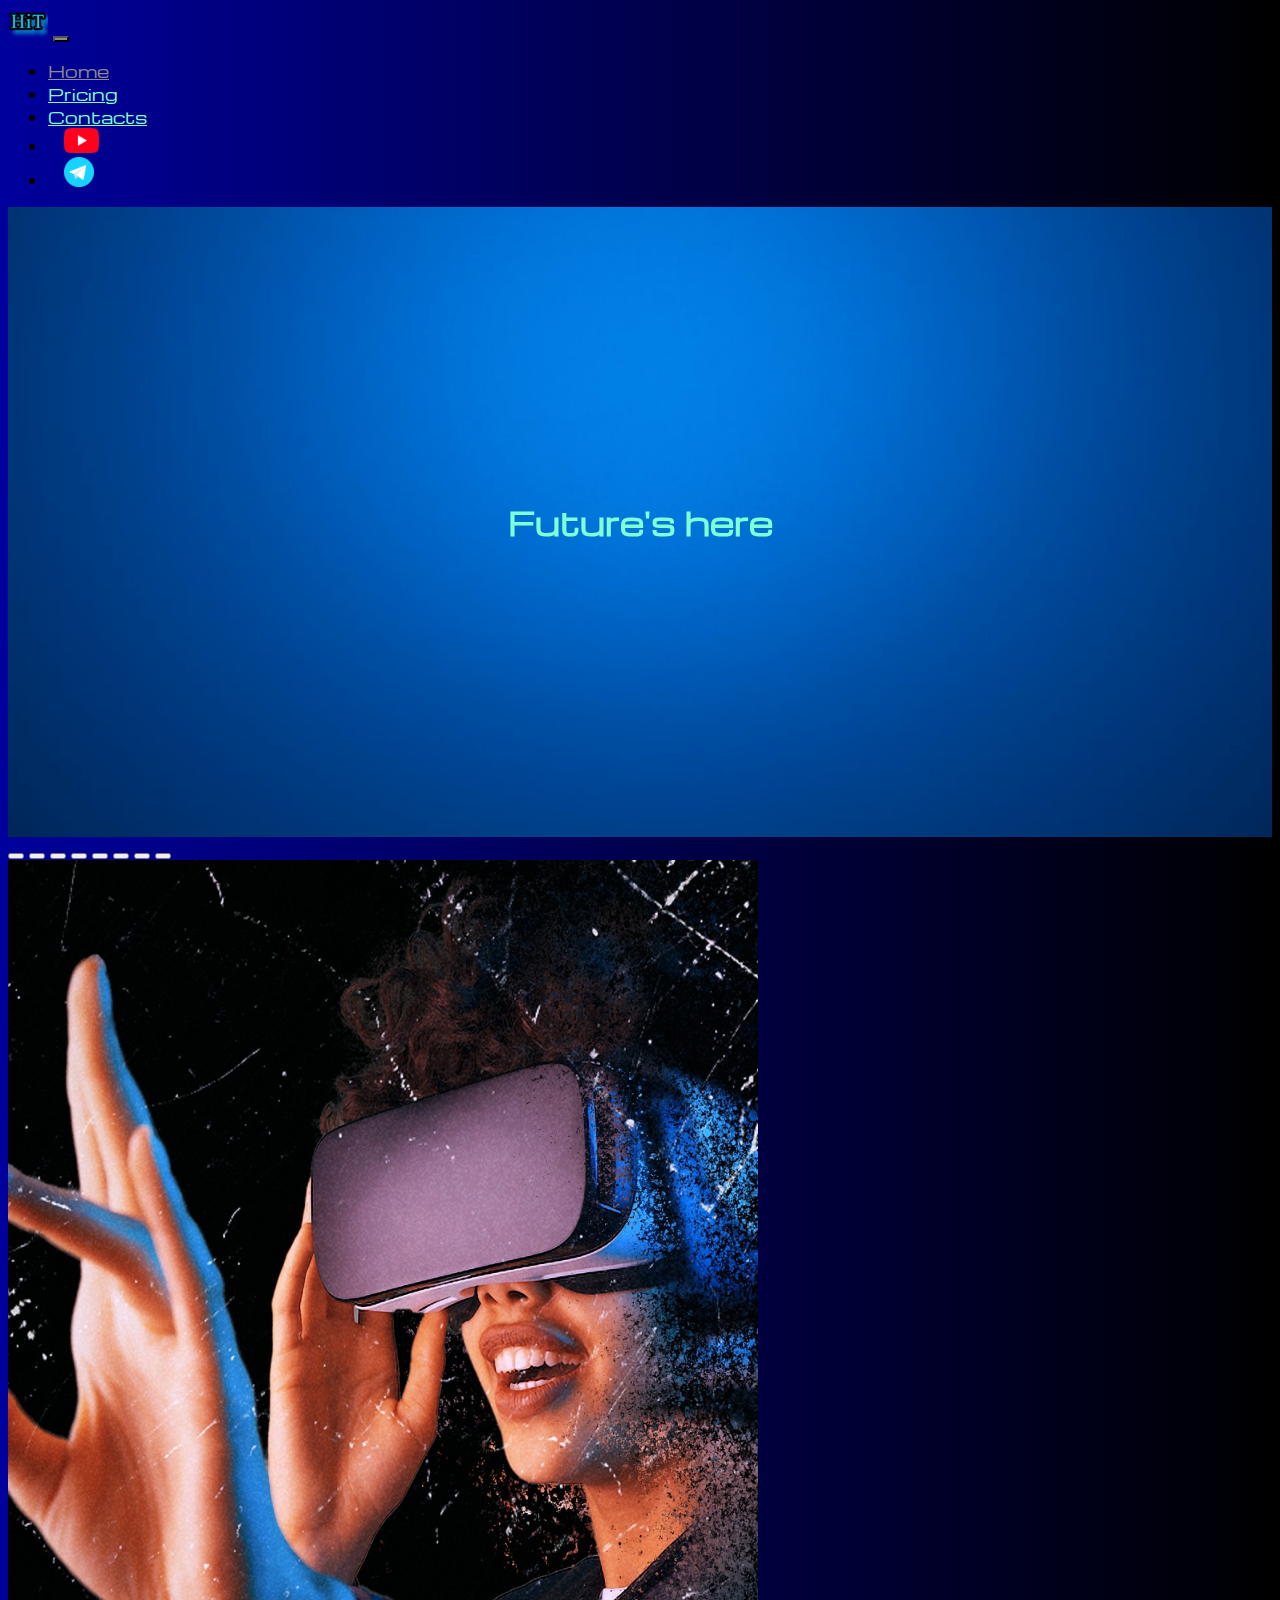
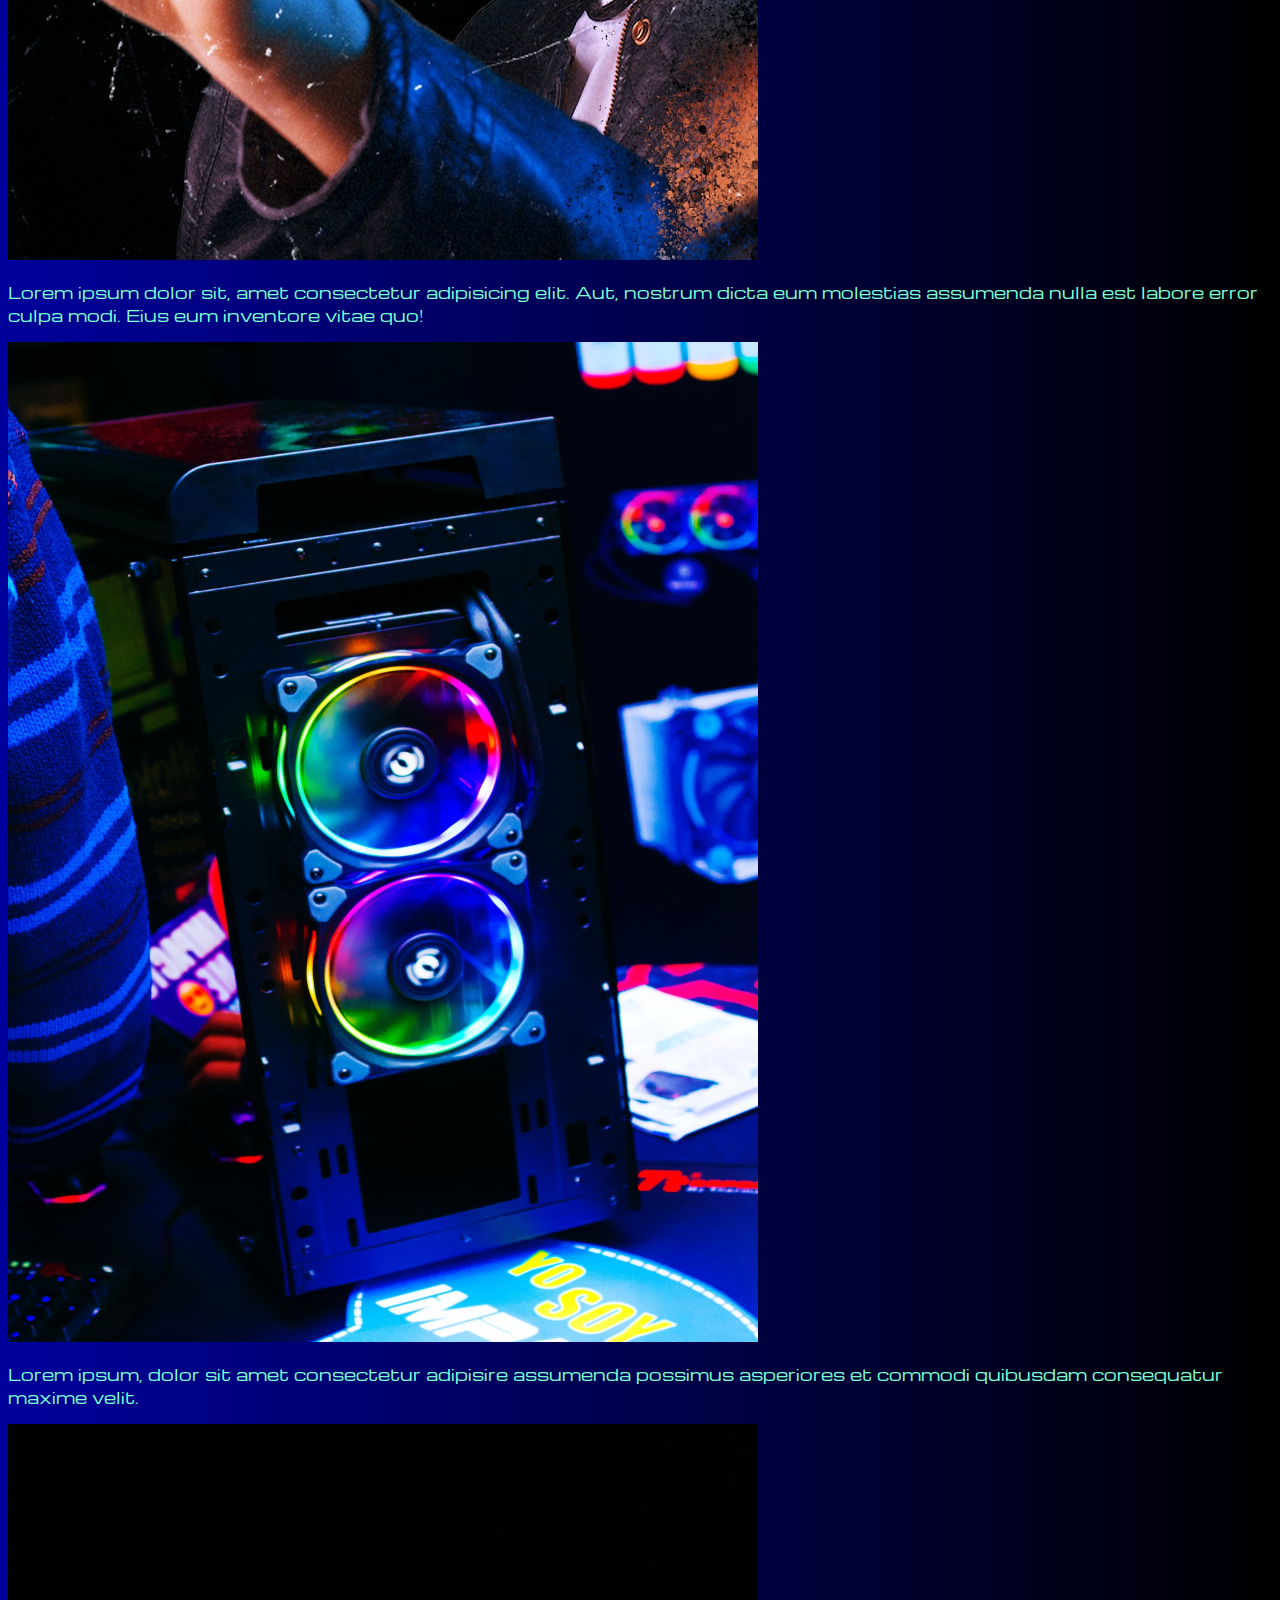
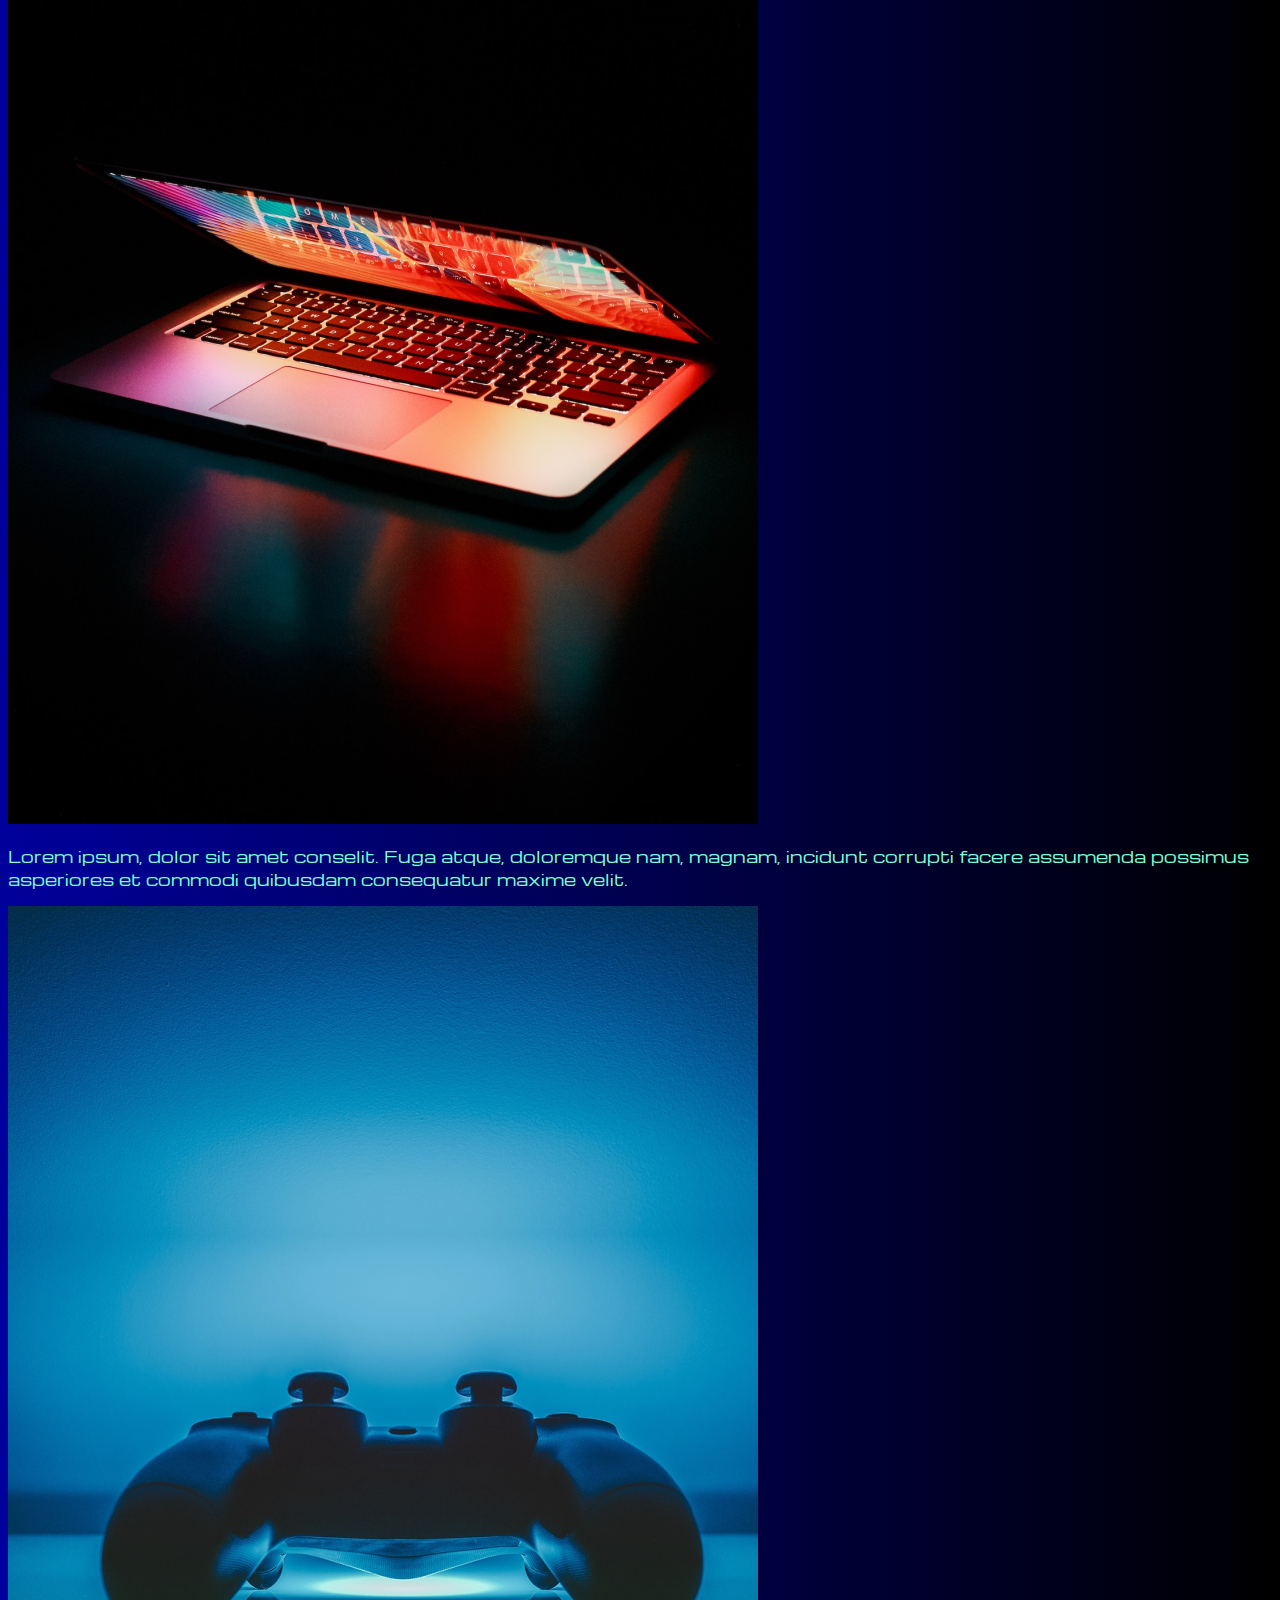
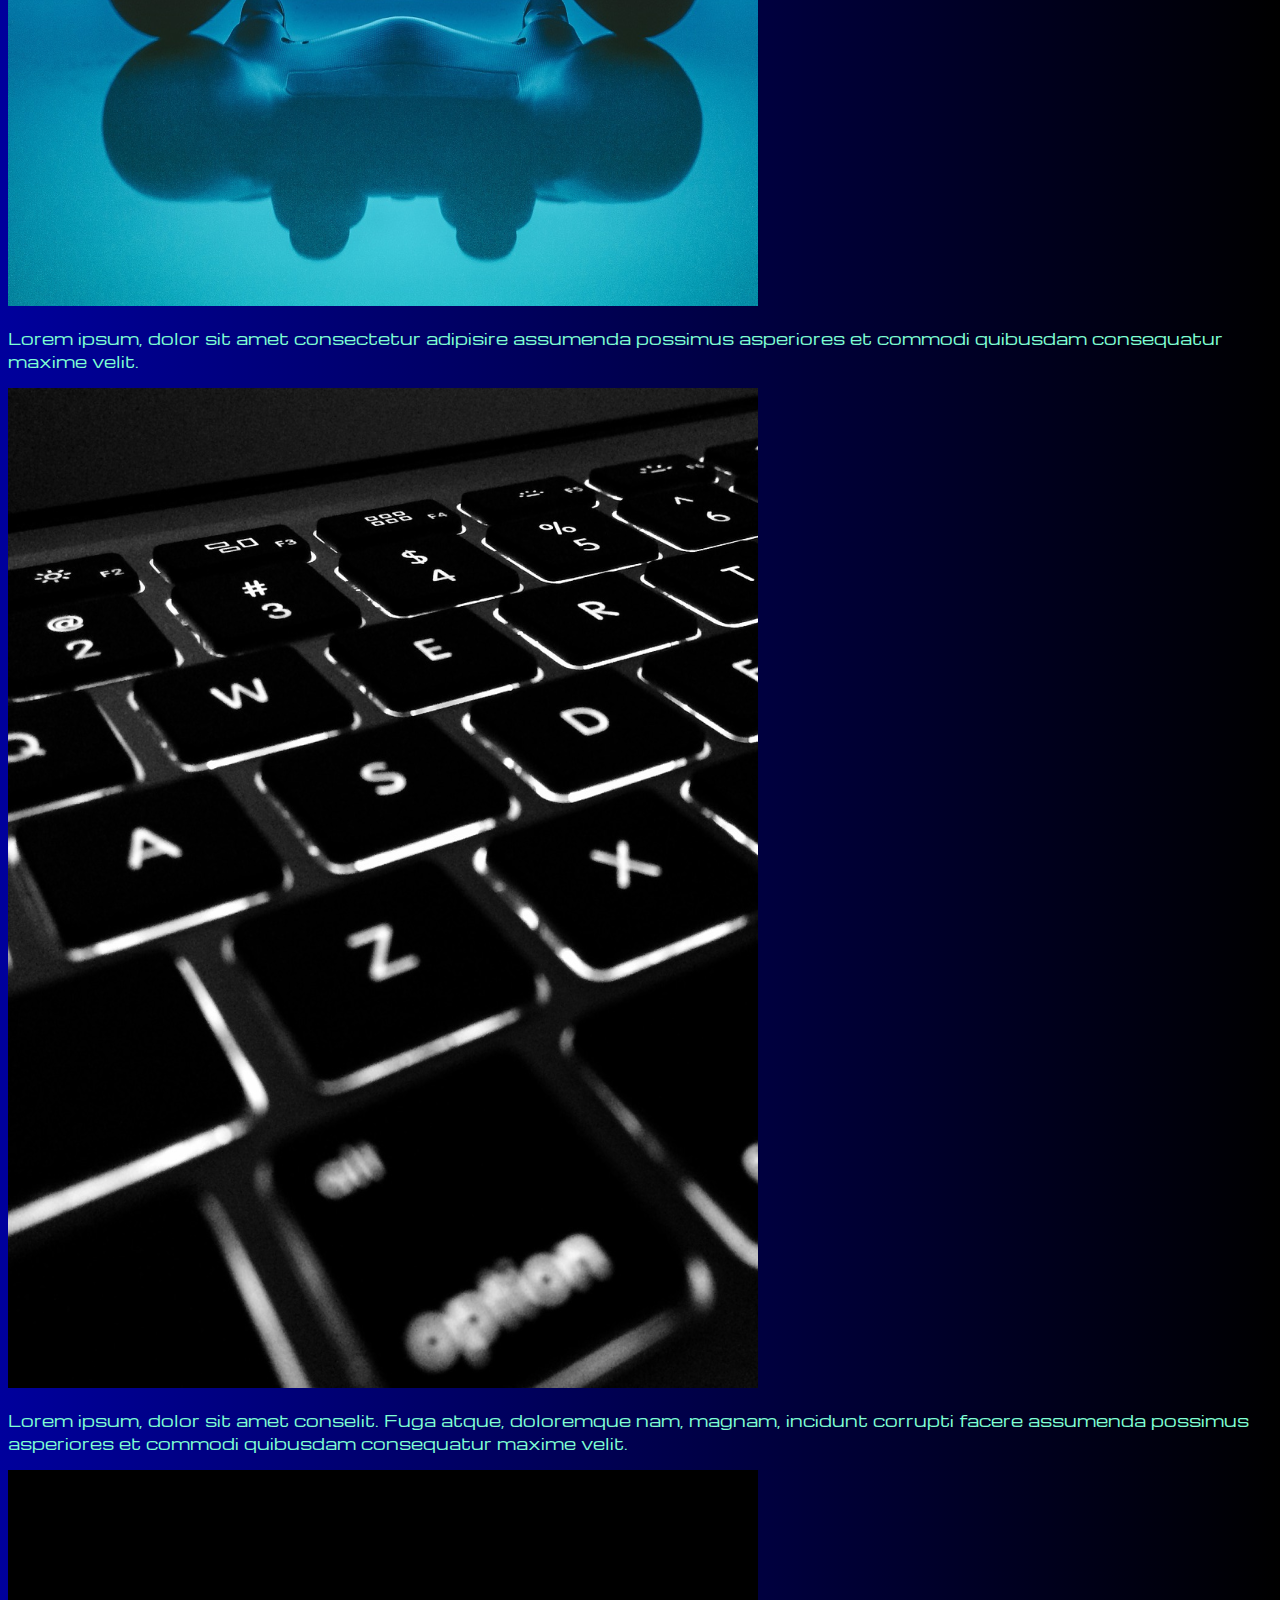
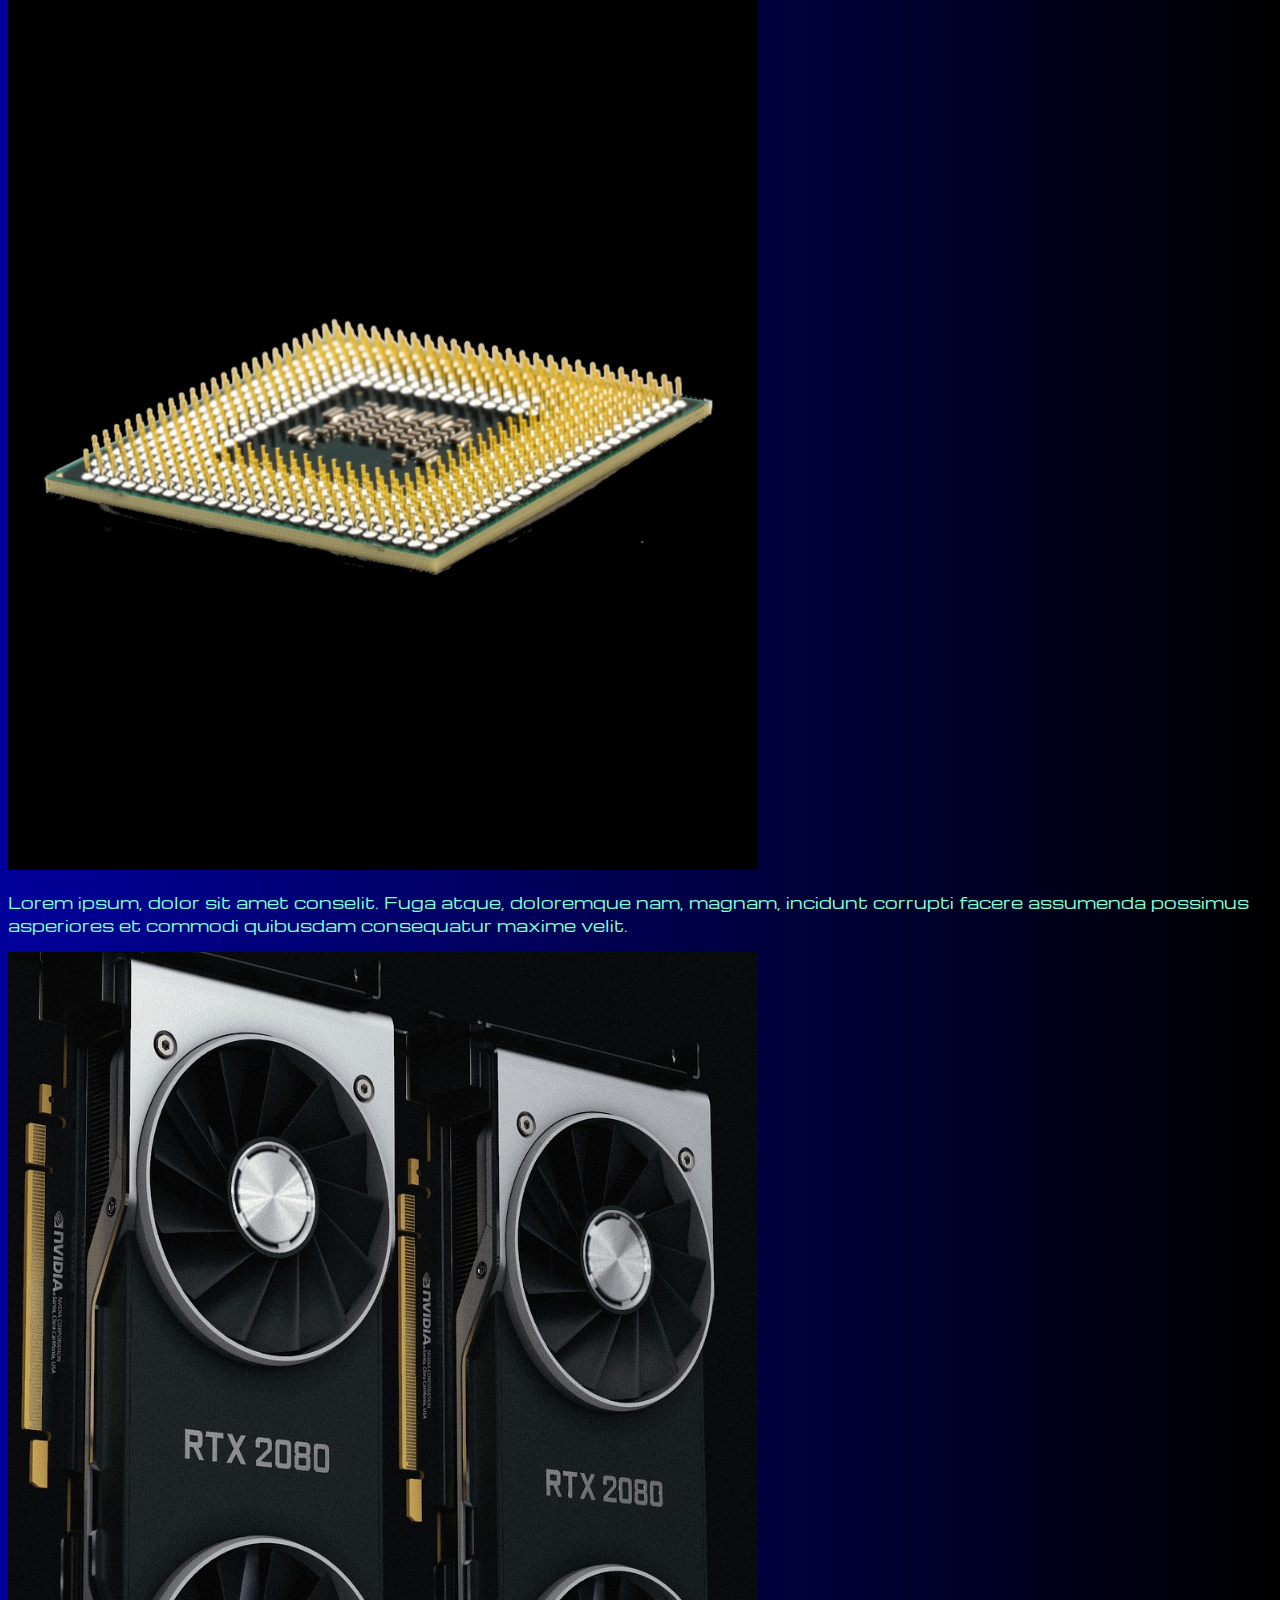
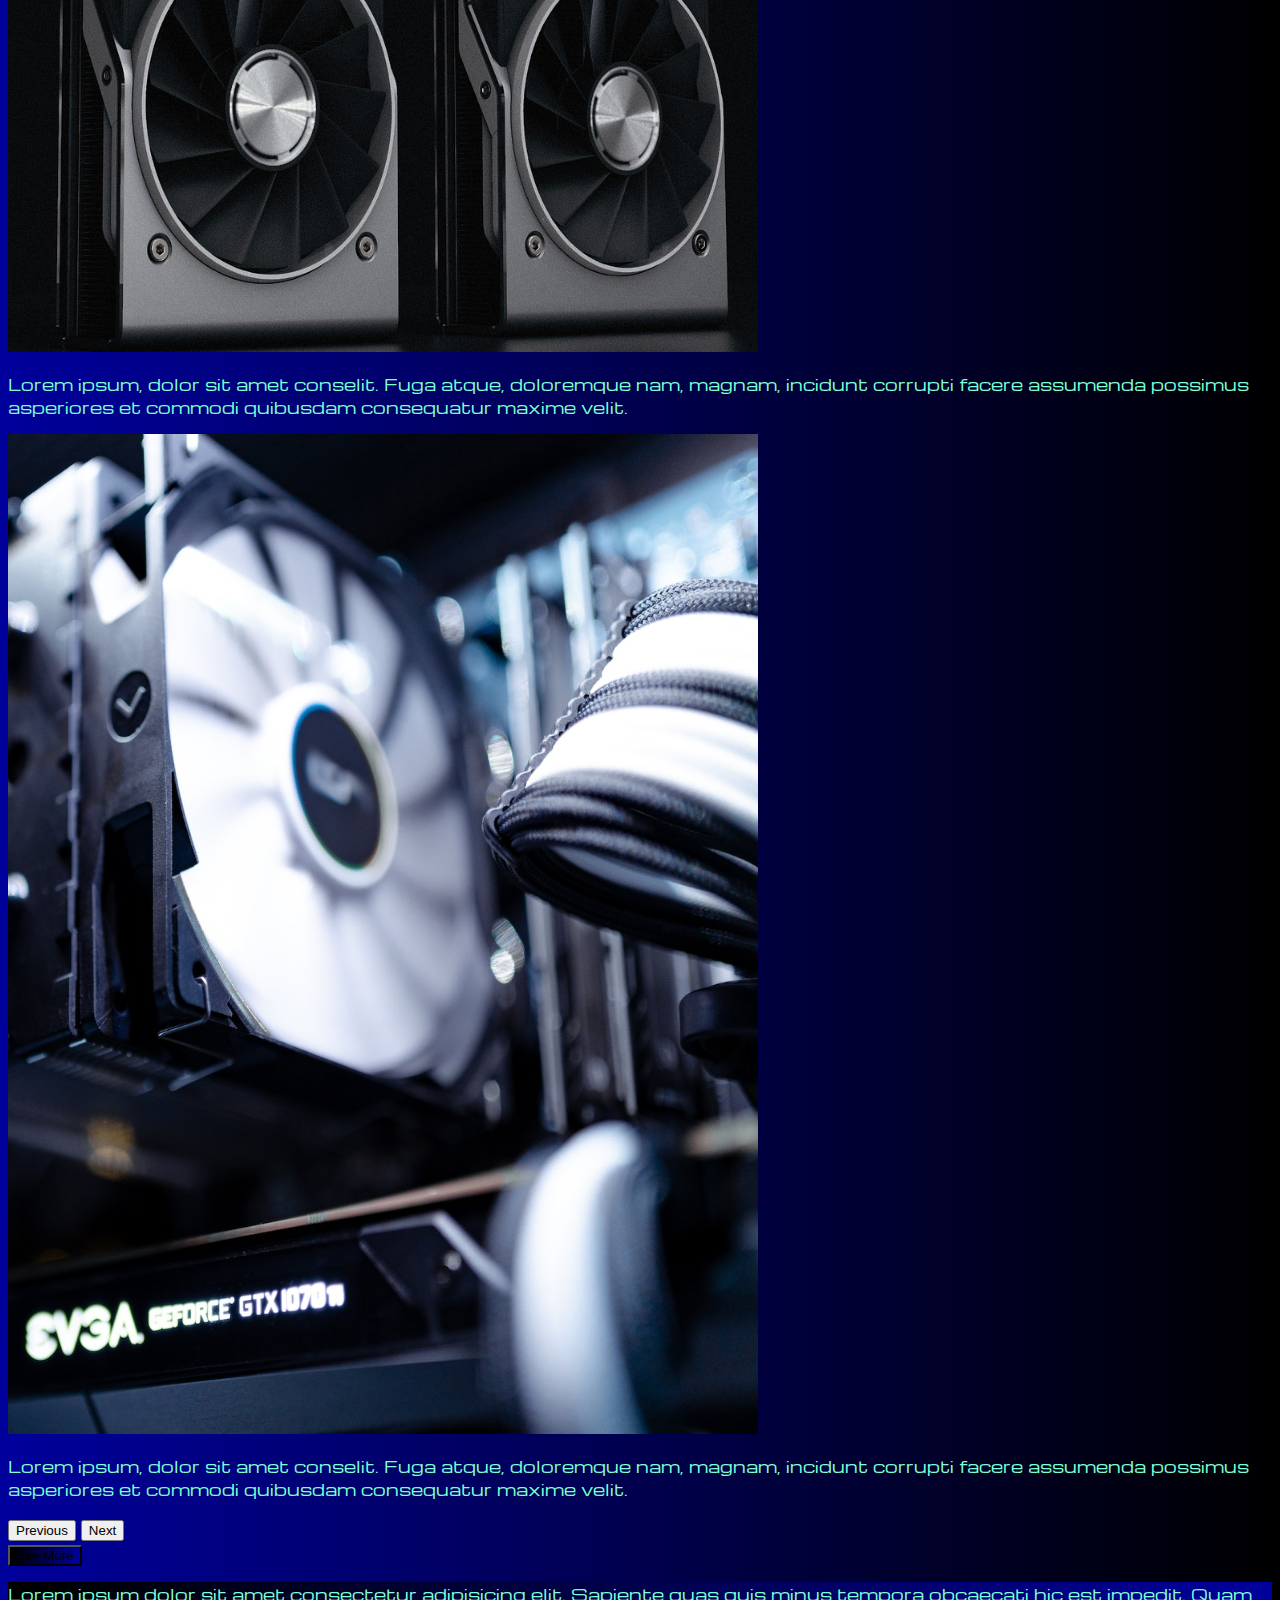
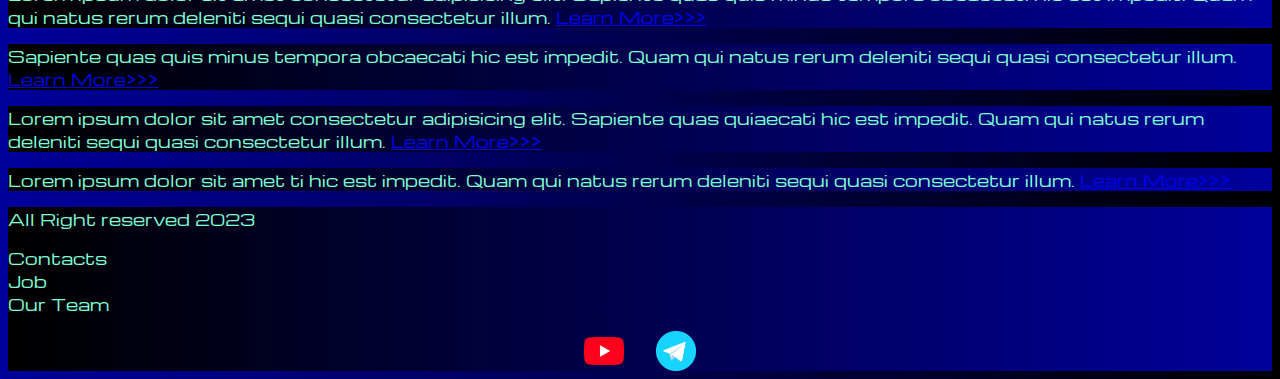
<file: index.html>
<!DOCTYPE html>
<html lang="en">

<head>
  <meta charset="UTF-8">
  <meta http-equiv="X-UA-Compatible" content="IE=edge">
  <meta name="viewport" content="width=device-width, initial-scale=1.0">
  <link href="https://cdn.jsdelivr.net/npm/bootstrap@5.3.0-alpha3/dist/css/bootstrap.min.css" rel="stylesheet"
    integrity="sha384-KK94CHFLLe+nY2dmCWGMq91rCGa5gtU4mk92HdvYe+M/SXH301p5ILy+dN9+nJOZ" crossorigin="anonymous">
  <link rel="stylesheet" href="sourse/styles/mycss.css">
  <link rel="stylesheet" href="sourse/styles/bgvideo.css">

  <link rel="apple-touch-icon" sizes="180x180" href="sourse/files/favicon_io/apple-touch-icon.png">
  <link rel="icon" type="image/png" sizes="32x32" href="sourse/files/favicon_io/favicon-32x32.png">
  <link rel="icon" type="image/png" sizes="16x16" href="sourse/files/favicon_io/favicon-16x16.png">
  <link rel="manifest" href="sourse/files/favicon_io/site.webmanifest">

  <title>HiT</title>
</head>

<body>
  <header>
    <nav class="navbar navbar-expand-lg bg-dark">
      <div class="container-fluid">
        <a class="navbar-brand" href="/"><img src="sourse/files/logo.png" alt="..."></a>
        <button class="navbar-toggler" type="button" data-bs-toggle="collapse" data-bs-target="#navbarNav"
          aria-controls="navbarNav" aria-expanded="false" aria-label="Toggle navigation">
          <span class="navbar-toggler-icon"></span>
        </button>
        <div class="collapse navbar-collapse" id="navbarNav">
          <ul class="navbar-nav">
            <li class="nav-item">
              <a class="nav-link active" aria-current="page" href="/">Home</a>
            </li>
            <li class="nav-item">
              <a class="nav-link" href="pricing.html">Pricing</a>
            </li>
            <li class="nav-item">
              <a class="nav-link" href="pricing.html">Contacts</a>
            </li>
            <li class="nav-item">
              <a class="nav-link" href="pricing.html">
                <img style="width: 35px; margin-inline: 1em;" src="sourse/files/yt.png" alt="...">
              </a>
            </li>
            <li class="nav-item">
              <a class="nav-link" href="pricing.html">
                <img style="width: 30px; margin-inline: 1em;" src="sourse/files/tg.png" alt="...">
              </a>
            </li>
          </ul>
        </div>
      </div>
    </nav>
  </header>

  <section>
    <div class="bgvideo">
      <video src="sourse/files/shark-bg.mov" type="video/mp4" autoplay muted loop></video>
      <div class="video-text">
        <h1>Future's here</h1>
      </div>
    </div>


    <div class="container-fluid mt-4">
      <div class="row">
        <div class="col-lg-1">
        </div>

        <div class="col-lg-8 col-md-12">
          <div class="row">

            <div id="carouselExampleIndicators" class="carousel slide" data-bs-ride="true">
              <div class="carousel-indicators">
                <button type="button" data-bs-target="#carouselExampleIndicators" data-bs-slide-to="0" class="active"
                  aria-current="true" aria-label="Slide 1"></button>
                <button type="button" data-bs-target="#carouselExampleIndicators" data-bs-slide-to="1"
                  aria-label="Slide 2"></button>
                <button type="button" data-bs-target="#carouselExampleIndicators" data-bs-slide-to="2"
                  aria-label="Slide 3"></button>
                <button type="button" data-bs-target="#carouselExampleIndicators" data-bs-slide-to="3"
                  aria-label="Slide 4"></button>
                <button type="button" data-bs-target="#carouselExampleIndicators" data-bs-slide-to="4"
                  aria-label="Slide 5"></button>
                <button type="button" data-bs-target="#carouselExampleIndicators" data-bs-slide-to="5"
                  aria-label="Slide 6"></button>
                <button type="button" data-bs-target="#carouselExampleIndicators" data-bs-slide-to="6"
                  aria-label="Slide 7"></button>
                <button type="button" data-bs-target="#carouselExampleIndicators" data-bs-slide-to="7"
                  aria-label="Slide 8"></button>
              </div>
              <div class="carousel-inner">
                <div class="carousel-item active">
                  <div class="d-block w-100">
                    <div class="row">
                      <div class="col-lg-6 col-md-6">
                        <img src="sourse/images/vr.png" class="w-100" alt="...">
                      </div>
                      <div class="col-lg-6 col-md-6 slide-text">
                        <p>Lorem ipsum dolor sit, amet consectetur adipisicing elit. Aut, nostrum dicta eum molestias
                          assumenda nulla est labore error culpa modi. Eius eum inventore vitae quo!</p>
                      </div>
                    </div>
                  </div>
                </div>
                <div class="carousel-item">
                  <div class="d-block w-100">
                    <div class="row">
                      <div class="col-lg-6 col-md-6">
                        <img src="sourse/images/gaming pc.png" class="w-100" alt="...">
                      </div>
                      <div class="col-lg-6 col-md-6 slide-text">
                        <p>Lorem ipsum, dolor sit amet consectetur adipisire assumenda possimus asperiores et commodi
                          quibusdam consequatur maxime velit.</p>
                      </div>
                    </div>
                  </div>
                </div>
                <div class="carousel-item">
                  <div class="d-block w-100">
                    <div class="row">
                      <div class="col-lg-6 col-md-6">
                        <img src="sourse/images/laptop.png" class="w-100" alt="...">
                      </div>
                      <div class="col-lg-6 col-md-6 slide-text">
                        <p>Lorem ipsum, dolor sit amet conselit. Fuga atque, doloremque nam, magnam, incidunt corrupti
                          facere assumenda possimus asperiores et commodi quibusdam consequatur maxime velit.</p>
                      </div>
                    </div>
                  </div>
                </div>
                <div class="carousel-item">
                  <div class="d-block w-100">
                    <div class="row">
                      <div class="col-lg-6 col-md-6">
                        <img src="sourse/images/controller.png" class="w-100" alt="...">
                      </div>
                      <div class="col-lg-6 col-md-6 slide-text">
                        <p>Lorem ipsum, dolor sit amet consectetur adipisire assumenda possimus asperiores et commodi
                          quibusdam consequatur maxime velit.</p>
                      </div>
                    </div>
                  </div>
                </div>
                <div class="carousel-item">
                  <div class="d-block w-100">
                    <div class="row">
                      <div class="col-lg-6 col-md-6">
                        <img src="sourse/images/acc.png" class="w-100" alt="...">
                      </div>
                      <div class="col-lg-6 col-md-6 slide-text">
                        <p>Lorem ipsum, dolor sit amet conselit. Fuga atque, doloremque nam, magnam, incidunt corrupti
                          facere assumenda possimus asperiores et commodi quibusdam consequatur maxime velit.</p>
                      </div>
                    </div>
                  </div>
                </div>
                <div class="carousel-item">
                  <div class="d-block w-100">
                    <div class="row">
                      <div class="col-lg-6 col-md-6">
                        <img src="sourse/images/cpu.png" class="w-100" alt="...">
                      </div>
                      <div class="col-lg-6 col-md-6 slide-text">
                        <p>Lorem ipsum, dolor sit amet conselit. Fuga atque, doloremque nam, magnam, incidunt corrupti
                          facere assumenda possimus asperiores et commodi quibusdam consequatur maxime velit.</p>
                      </div>
                    </div>
                  </div>
                </div>
                <div class="carousel-item">
                  <div class="d-block w-100">
                    <div class="row">
                      <div class="col-lg-6 col-md-6">
                        <img src="sourse/images/gpu.png" class="w-100" alt="...">
                      </div>
                      <div class="col-lg-6 col-md-6 slide-text">
                        <p>Lorem ipsum, dolor sit amet conselit. Fuga atque, doloremque nam, magnam, incidunt corrupti
                          facere assumenda possimus asperiores et commodi quibusdam consequatur maxime velit.</p>
                      </div>
                    </div>
                  </div>
                </div>
                <div class="carousel-item">
                  <div class="d-block w-100">
                    <div class="row">
                      <div class="col-lg-6 col-md-6">
                        <img src="sourse/images/other.png" class="w-100" alt="...">
                      </div>
                      <div class="col-lg-6 col-md-6 slide-text">
                        <p>Lorem ipsum, dolor sit amet conselit. Fuga atque, doloremque nam, magnam, incidunt corrupti
                          facere assumenda possimus asperiores et commodi quibusdam consequatur maxime velit.</p>
                      </div>
                    </div>
                  </div>
                </div>
              </div>
              <button class="carousel-control-prev" type="button" data-bs-target="#carouselExampleIndicators"
                data-bs-slide="prev">
                <span class="carousel-control-prev-icon" aria-hidden="true"></span>
                <span class="visually-hidden">Previous</span>
              </button>
              <button class="carousel-control-next" type="button" data-bs-target="#carouselExampleIndicators"
                data-bs-slide="next">
                <span class="carousel-control-next-icon" aria-hidden="true"></span>
                <span class="visually-hidden">Next</span>
              </button>
            </div>


            <div class="col-lg-12 col-md-12 text-center mt-4">
              <button type="button" class="btn btn-outline-primary btn-lg my-4">See More</button>
            </div> 
          </div>
        </div>

        <div class="col-lg-3 col-md-12">
          <div class="row px-2">
            <div class="col-lg-12 sidebar my-4">
              <p>Lorem ipsum dolor sit amet consectetur adipisicing elit. Sapiente quas quis minus tempora obcaecati hic
                est impedit. Quam qui natus rerum deleniti sequi quasi consectetur illum. <a href="#">Learn More>>></a>
              </p>
            </div>
            <div class="col-lg-12 sidebar my-4">
              <p> Sapiente quas quis minus tempora obcaecati hic est impedit. Quam qui natus rerum deleniti sequi quasi
                consectetur illum. <a href="#">Learn More>>></a></p>
            </div>
            <div class="col-lg-12 sidebar my-4">
              <p>Lorem ipsum dolor sit amet consectetur adipisicing elit. Sapiente quas quiaecati hic est impedit. Quam
                qui natus rerum deleniti sequi quasi consectetur illum. <a href="#">Learn More>>></a></p>
            </div>
            <div class="col-lg-12 sidebar my-4">
              <p>Lorem ipsum dolor sit amet ti hic est impedit. Quam qui natus rerum deleniti sequi quasi consectetur
                illum. <a href="#">Learn More>>></a></p>
            </div>
          </div>
        </div>
        
        <div class="col-lg-12 col-md-12 text-center mt-4 view">
          <p>Can we help you?</p>
        </div>
        <div class="col-lg-12 col-md-12 text-center view">
          <img class="call-anim" style="width: 40px" src="sourse/files/phone.png" alt="...">
        </div>
      </div>
    </div>
  </section>

  <footer class="mt-4">
    <div class="container-fluid">
      <div class="row">
        <div class="col-lg-4 col-md-12 footer-text text-center">
          <p>All Right reserved 2023</p>
        </div>
        <div class="col-lg-4 col-md-12 footer-text text-center">
          <p>Contacts<br>Job<br>Our Team</p>
        </div>
        <div class="col-lg-4 col-md-12 media-links">
          <img style="width: 40px; margin-inline: 1em;" src="sourse/files/yt.png" alt="...">
          <img style="width: 40px; margin-inline: 1em;" src="sourse/files/tg.png" alt="...">
        </div>
      </div>
    </div>
  </footer>

  <script src="https://cdn.jsdelivr.net/npm/bootstrap@5.3.0-alpha3/dist/js/bootstrap.bundle.min.js"
    integrity="sha384-ENjdO4Dr2bkBIFxQpeoTz1HIcje39Wm4jDKdf19U8gI4ddQ3GYNS7NTKfAdVQSZe"
    crossorigin="anonymous"></script>
</body>

</html>
</file>
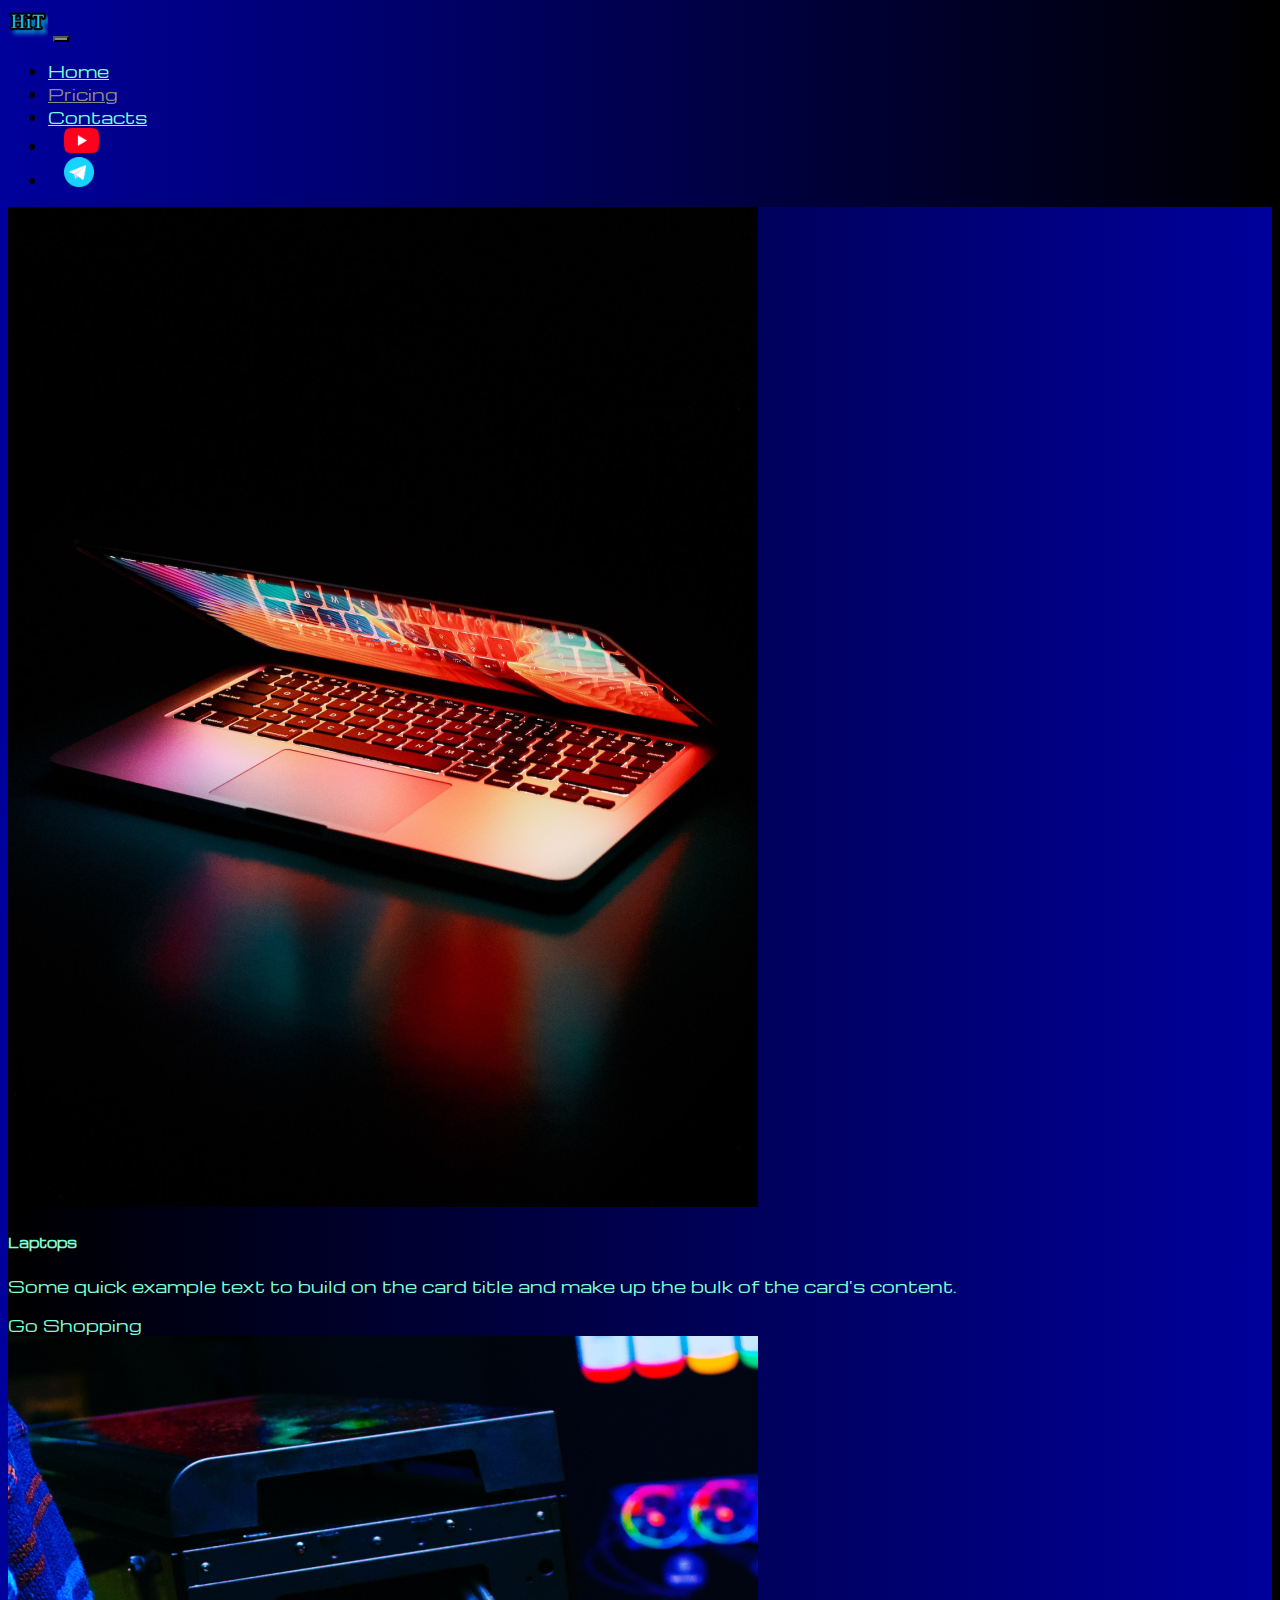
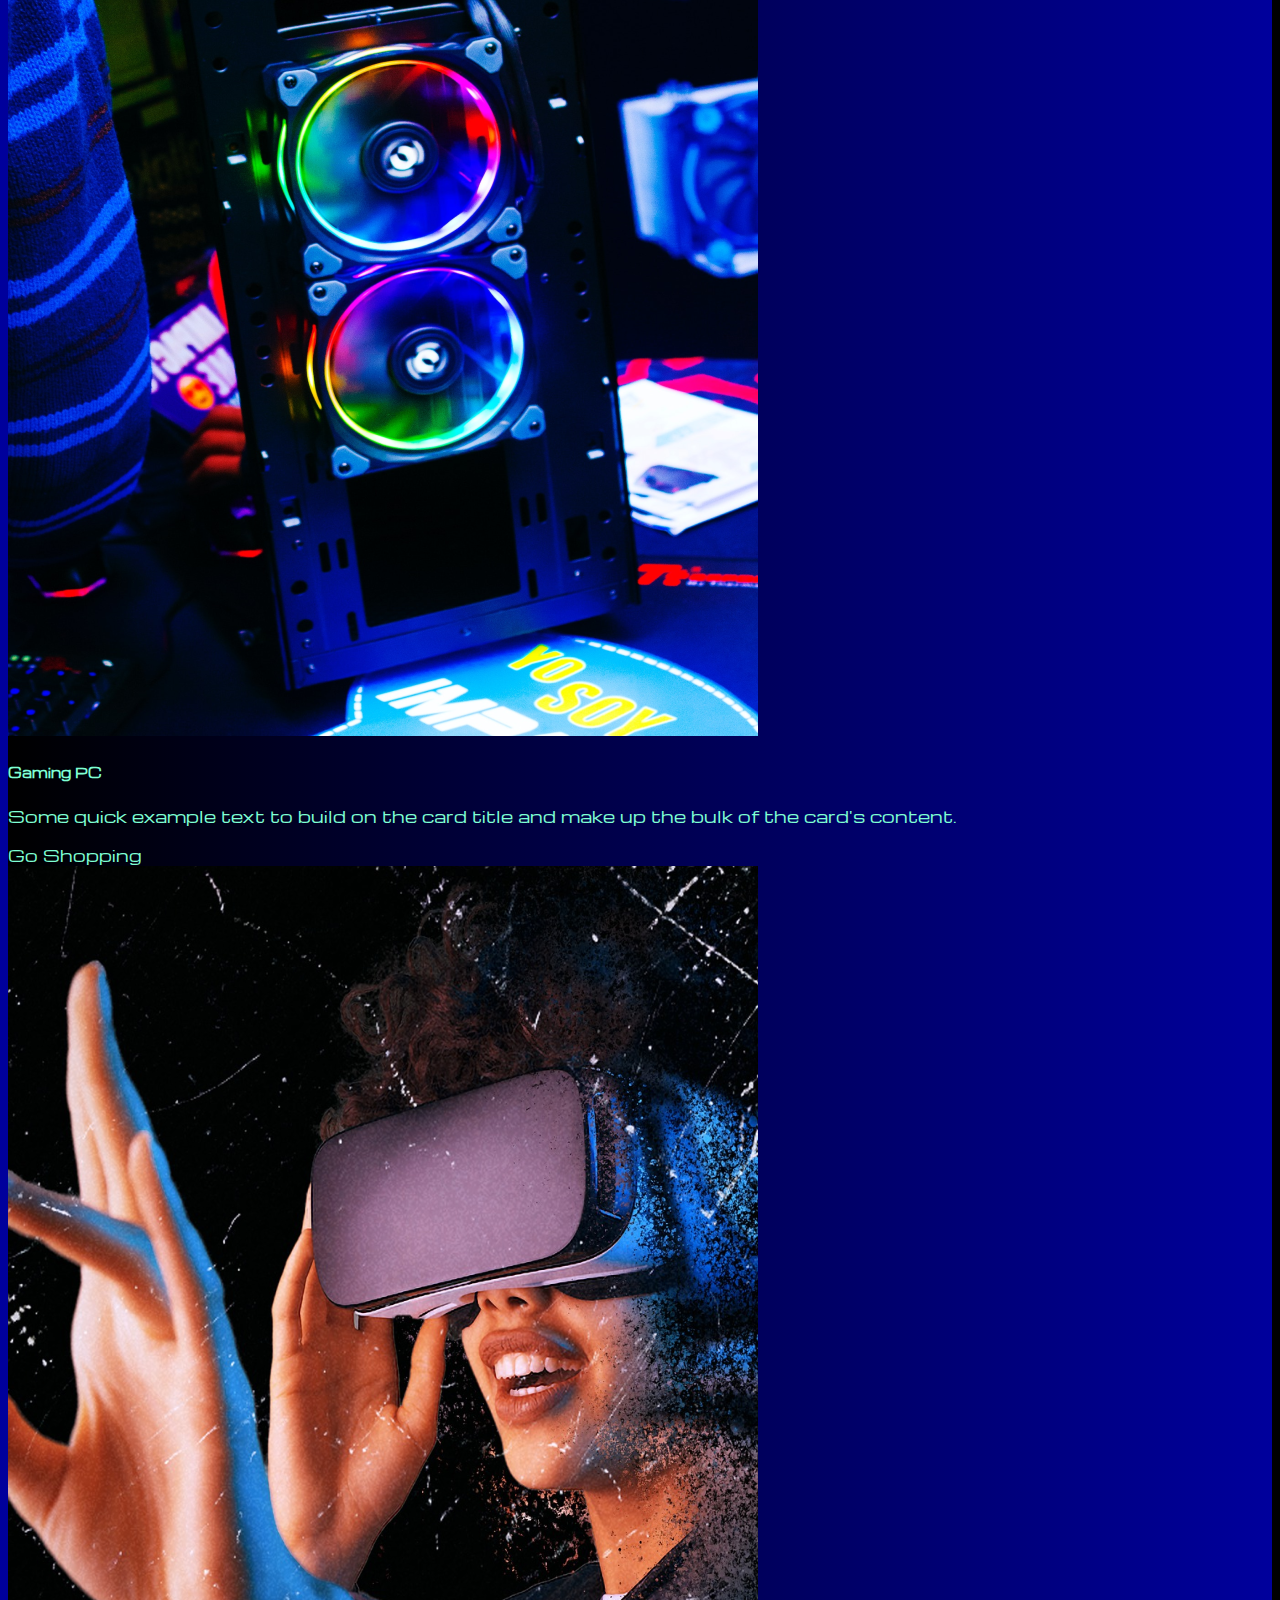
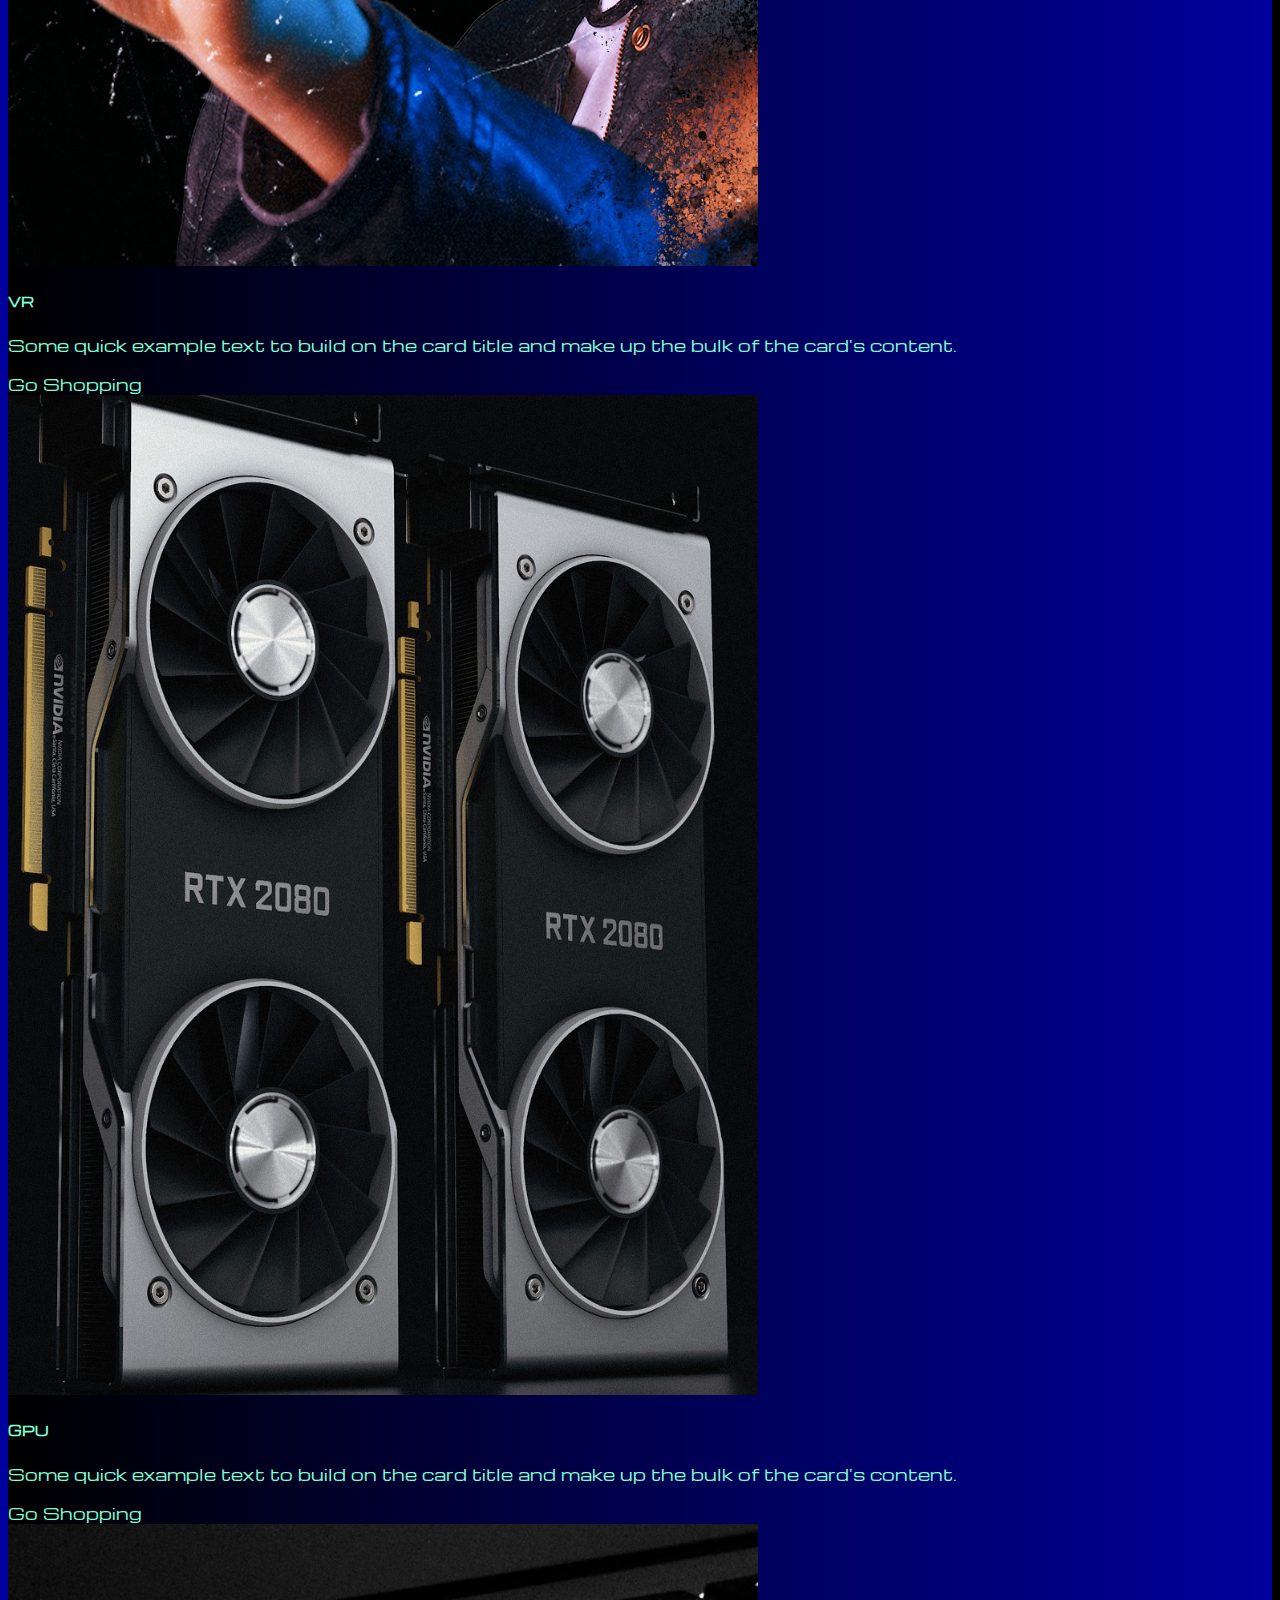
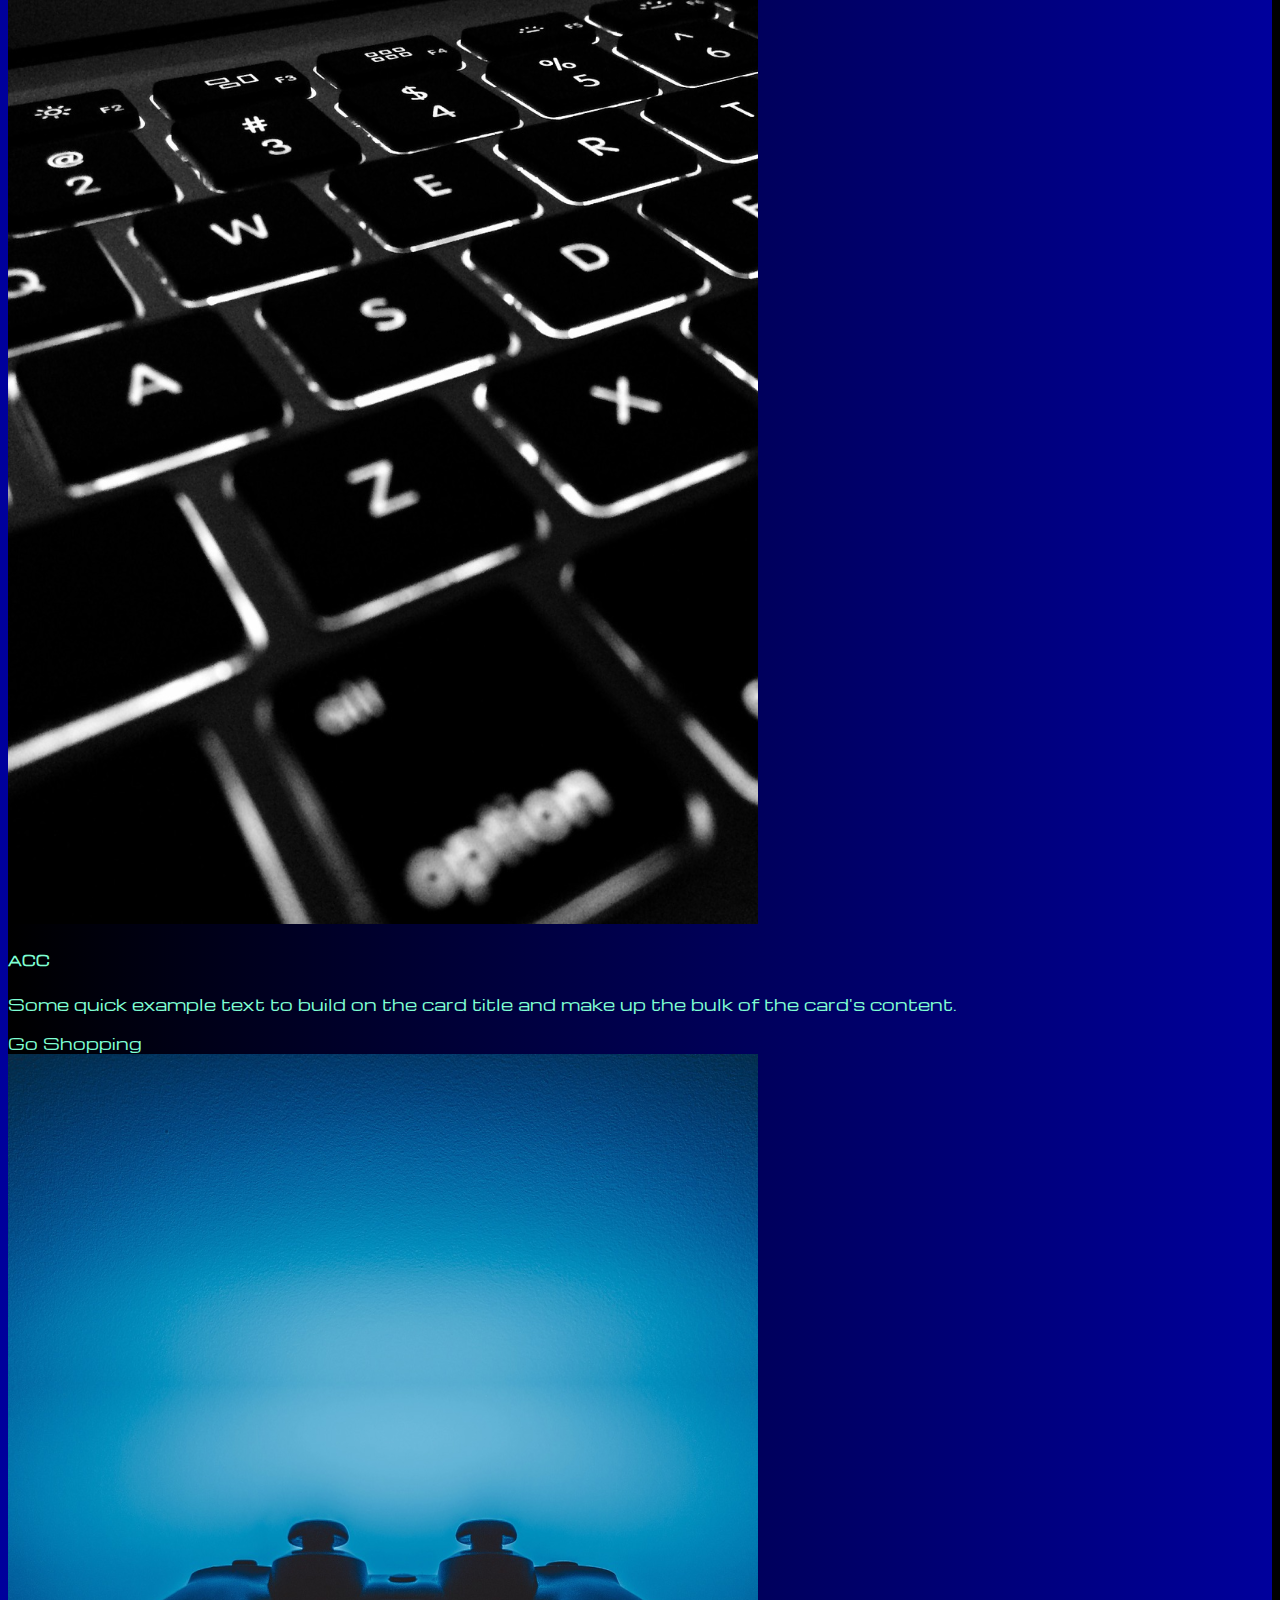
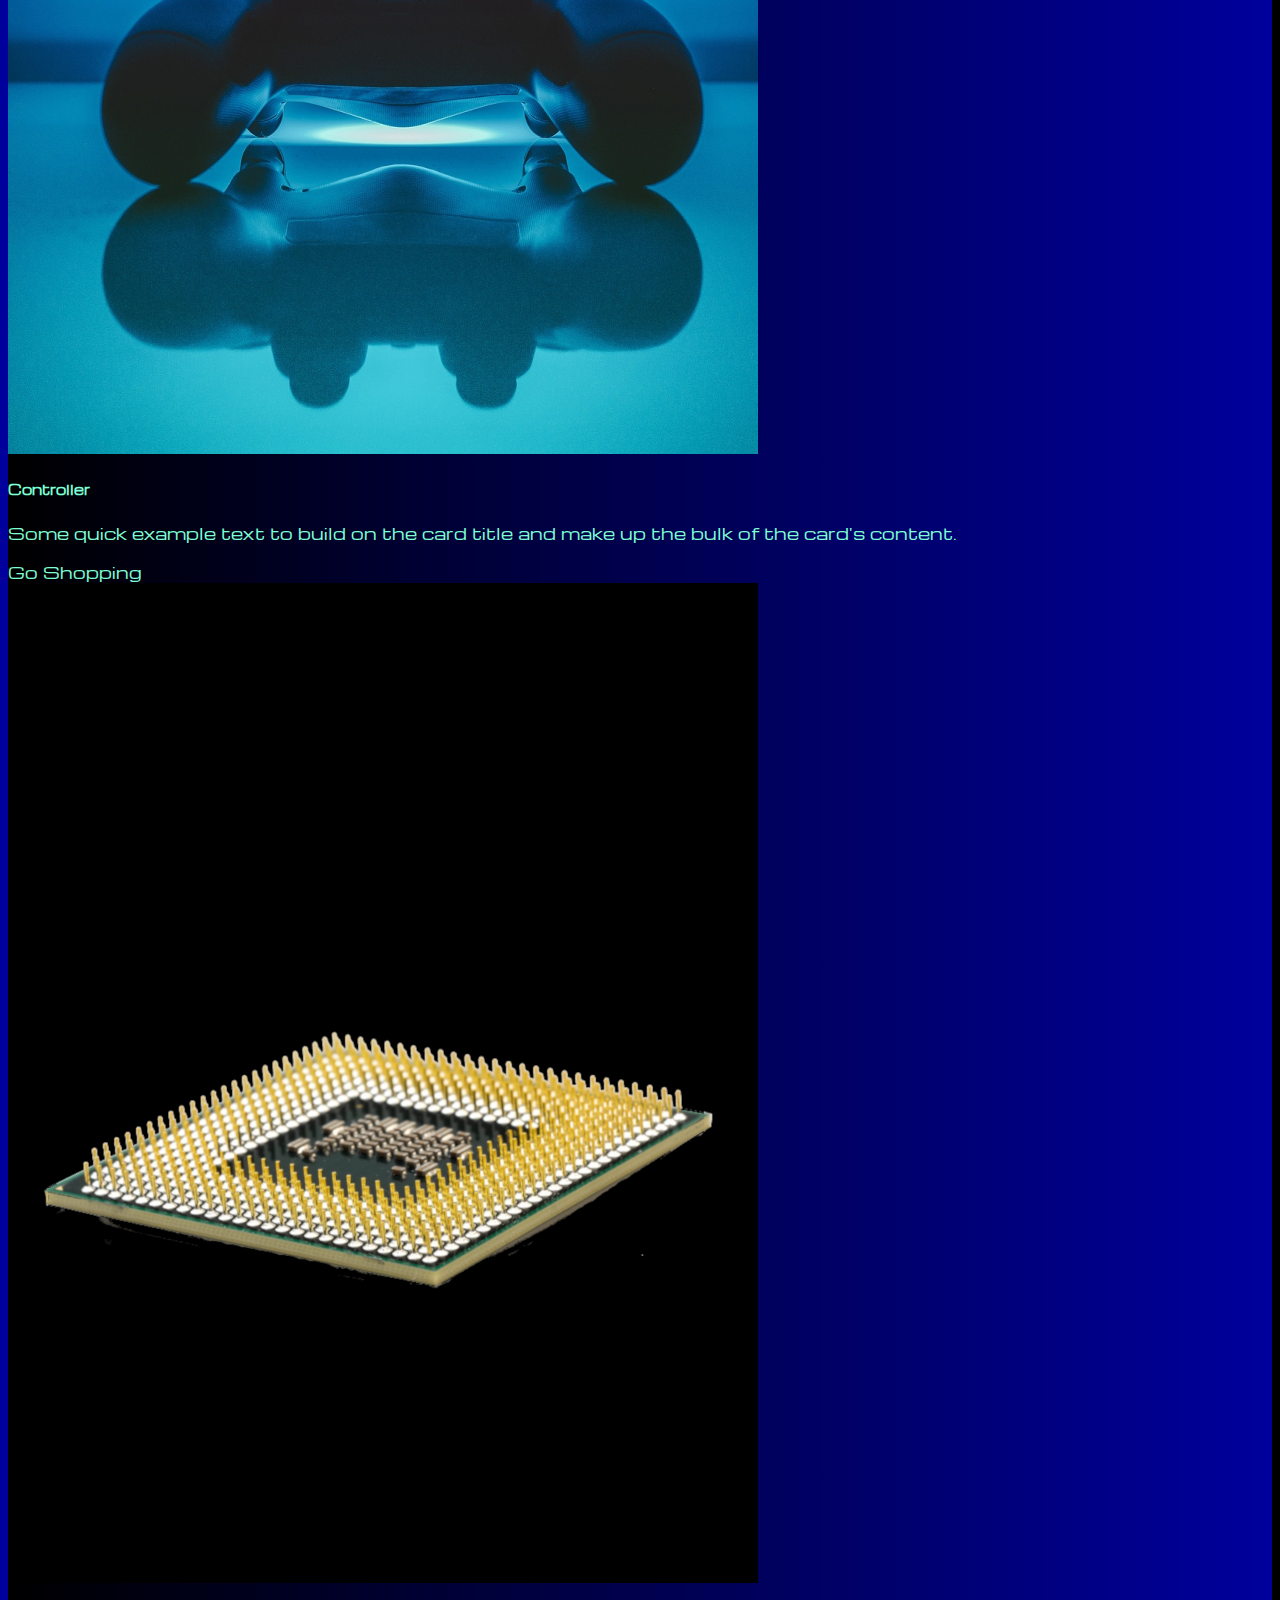
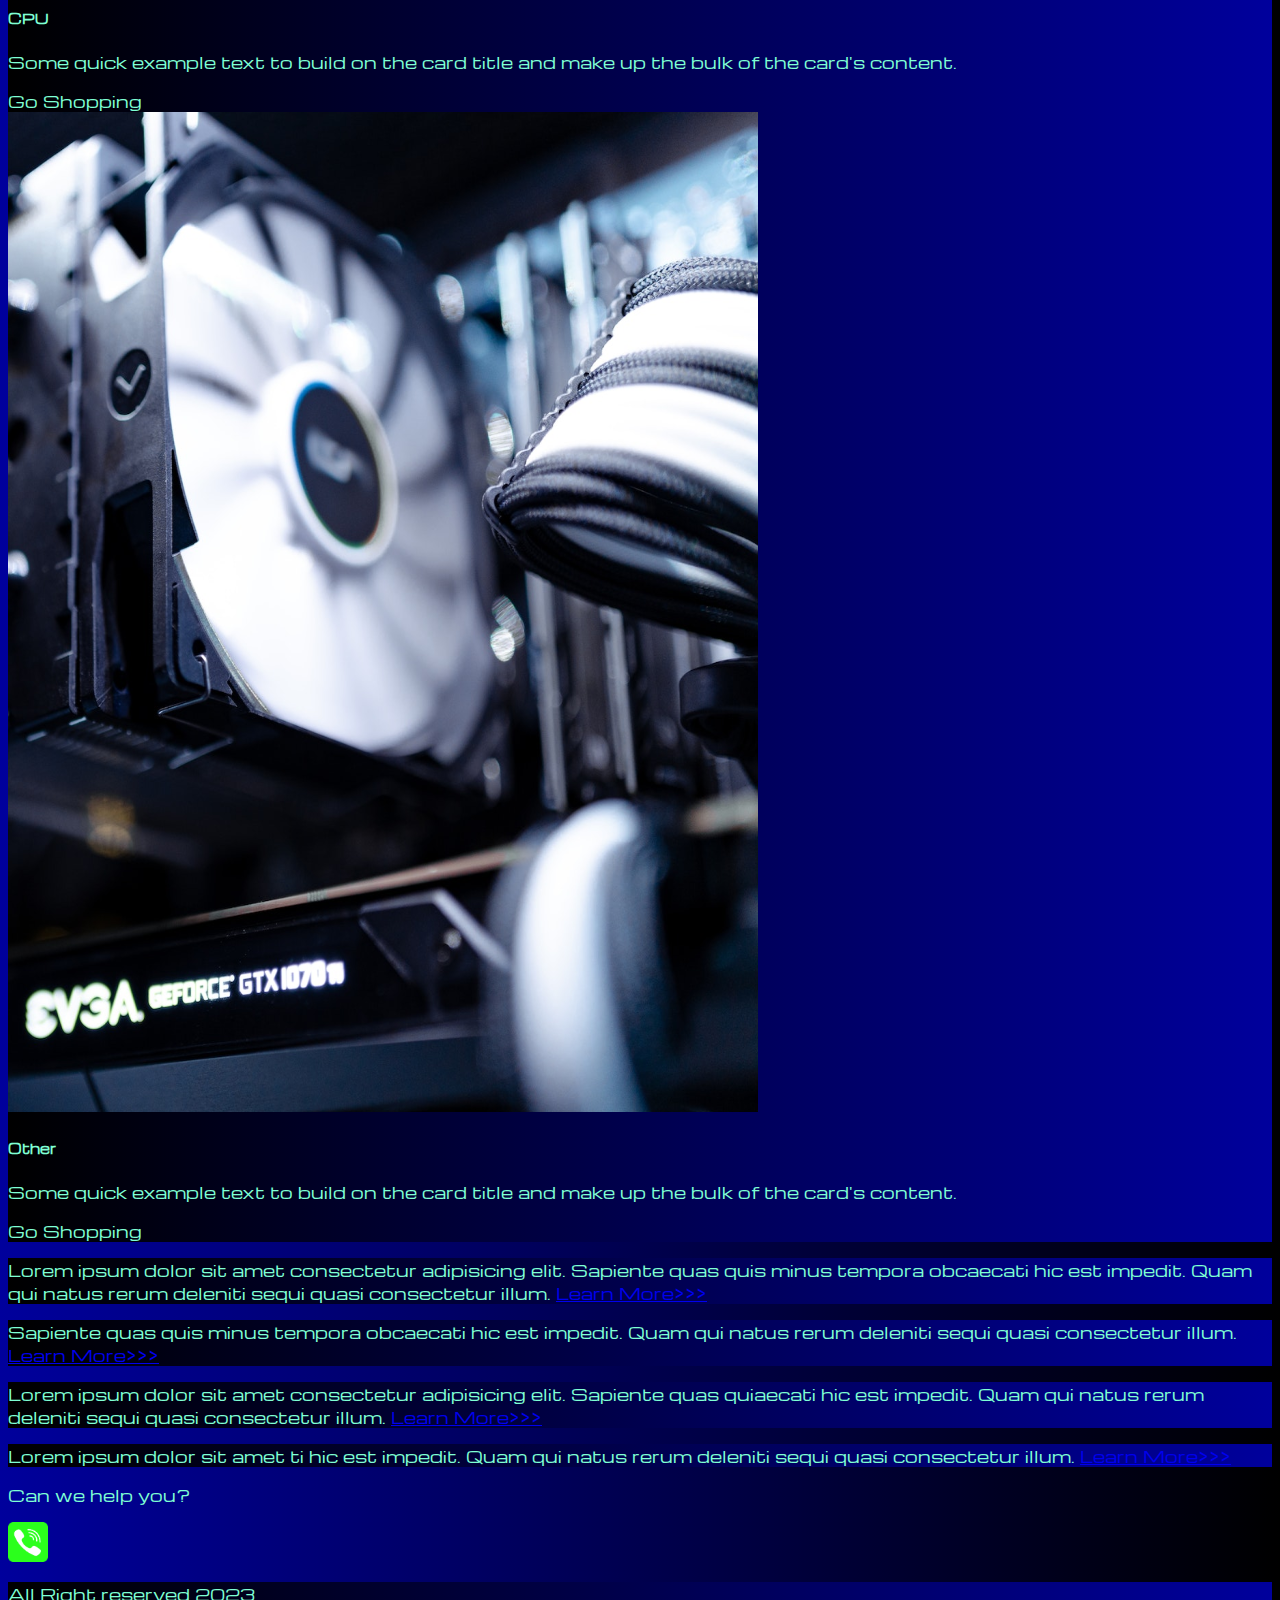
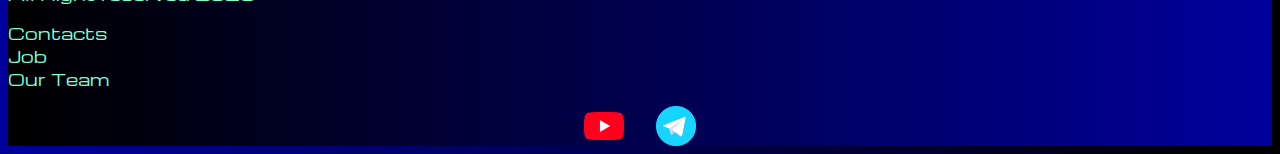
<file: pricing.html>
<!DOCTYPE html>
<html lang="en">

<head>
  <meta charset="UTF-8">
  <meta http-equiv="X-UA-Compatible" content="IE=edge">
  <meta name="viewport" content="width=device-width, initial-scale=1.0">
  <link href="https://cdn.jsdelivr.net/npm/bootstrap@5.3.0-alpha3/dist/css/bootstrap.min.css" rel="stylesheet"
    integrity="sha384-KK94CHFLLe+nY2dmCWGMq91rCGa5gtU4mk92HdvYe+M/SXH301p5ILy+dN9+nJOZ" crossorigin="anonymous">
  <link rel="stylesheet" href="sourse/styles/mycss.css">
  <title>HiT</title>
</head>

<body>
  <header>
    <nav class="navbar navbar-expand-lg bg-dark">
      <div class="container-fluid">
        <a class="navbar-brand" href="/"><img src="sourse/files/logo.png" alt="..."></a>
        <button class="navbar-toggler" type="button" data-bs-toggle="collapse" data-bs-target="#navbarNav"
          aria-controls="navbarNav" aria-expanded="false" aria-label="Toggle navigation">
          <span class="navbar-toggler-icon"></span>
        </button>
        <div class="collapse navbar-collapse" id="navbarNav">
          <ul class="navbar-nav">
            <li class="nav-item">
              <a class="nav-link" aria-current="page" href="/">Home</a>
            </li>
            <li class="nav-item">
              <a class="nav-link active" href="pricing.html">Pricing</a>
            </li>
            <li class="nav-item">
              <a class="nav-link" href="pricing.html">Contacts</a>
            </li>
            <li class="nav-item">
              <a class="nav-link" href="pricing.html">
                <img style="width: 35px; margin-inline: 1em;" src="sourse/files/yt.png" alt="...">
              </a>
            </li>
            <li class="nav-item">
              <a class="nav-link" href="pricing.html">
                <img style="width: 30px; margin-inline: 1em;" src="sourse/files/tg.png" alt="...">
              </a>
          </ul>
        </div>
      </div>
    </nav>
  </header>

  <section>
    <div class="container-fluid mt-4">
      <div class="row">
        <div class="col-lg-1">
        </div>

        <div class="col-lg-8 col-md-12">
          <div class="row">
            <div class="col-lg-4 col-md-6 mt-4">
              <div class="card">
                <a href="#"><img src="sourse/images/laptop.png" class="card-img-top" alt="Laptop"></a>
                <div class="card-body">
                  <h5 class="card-title"><a href="#">Laptops</a></h5>
                  <p class="card-text"><a href="#">
                      Some quick example text to build on the card title and make up the bulk of the
                      card's
                      content.</p>
                  </a>
                  <a href="#" class="btn btn-primary">Go Shopping</a>
                </div>
              </div>
            </div>
            <div class="col-lg-4 col-md-6 mt-4">
              <div class="card">
                <img src="sourse/images/gaming pc.png" class="card-img-top" alt="Gaming PC">
                <div class="card-body">
                  <h5 class="card-title">Gaming PC</h5>
                  <p class="card-text">Some quick example text to build on the card title and make up the bulk of the
                    card's
                    content.</p>
                  <a href="#" class="btn btn-primary">Go Shopping</a>
                </div>
              </div>
            </div>
            <div class="col-lg-4 col-md-6 mt-4">
              <div class="card">
                <img src="sourse/images/vr.png" class="card-img-top" alt="VR">
                <div class="card-body">
                  <h5 class="card-title">VR</h5>
                  <p class="card-text">Some quick example text to build on the card title and make up the bulk of the
                    card's
                    content.</p>
                  <a href="#" class="btn btn-primary">Go Shopping</a>
                </div>
              </div>
            </div>
            <div class="col-lg-4 col-md-6 mt-4">
              <div class="card">
                <img src="sourse/images/gpu.png" class="card-img-top" alt="GPU">
                <div class="card-body">
                  <h5 class="card-title">GPU</h5>
                  <p class="card-text">Some quick example text to build on the card title and make up the bulk of the
                    card's
                    content.</p>
                  <a href="#" class="btn btn-primary">Go Shopping</a>
                </div>
              </div>
            </div>
            <div class="col-lg-4 col-md-6 mt-4">
              <div class="card">
                <img src="sourse/images/acc.png" class="card-img-top" alt="ACC">
                <div class="card-body">
                  <h5 class="card-title">ACC</h5>
                  <p class="card-text">Some quick example text to build on the card title and make up the bulk of the
                    card's
                    content.</p>
                  <a href="#" class="btn btn-primary">Go Shopping</a>
                </div>
              </div>
            </div>
            <div class="col-lg-4 col-md-6 mt-4">
              <div class="card">
                <img src="sourse/images/controller.png" class="card-img-top" alt="Controller">
                <div class="card-body">
                  <h5 class="card-title">Controller</h5>
                  <p class="card-text">Some quick example text to build on the card title and make up the bulk of the
                    card's
                    content.</p>
                  <a href="#" class="btn btn-primary">Go Shopping</a>
                </div>
              </div>
            </div>
            <div class="col-lg-4 col-md-6 mt-4">
              <div class="card">
                <img src="sourse/images/cpu.png" class="card-img-top" alt="CPU">
                <div class="card-body">
                  <h5 class="card-title">CPU</h5>
                  <p class="card-text">Some quick example text to build on the card title and make up the bulk of the
                    card's
                    content.</p>
                  <a href="#" class="btn btn-primary">Go Shopping</a>
                </div>
              </div>
            </div>
            <div class="col-lg-4 col-md-6 mt-4">
              <div class="card">
                <img src="sourse/images/other.png" class="card-img-top" alt="Other">
                <div class="card-body">
                  <h5 class="card-title">Other</h5>
                  <p class="card-text">Some quick example text to build on the card title and make up the bulk of the
                    card's
                    content.</p>
                  <a href="#" class="btn btn-primary">Go Shopping</a>
                </div>
              </div>
            </div>

          </div>

        </div>

        <div class="col-lg-3 col-md-12">
          <div class="row px-2">
            <div class="col-lg-12 sidebar my-4 mt-5">
              <p>Lorem ipsum dolor sit amet consectetur adipisicing elit. Sapiente quas quis minus tempora obcaecati hic
                est impedit. Quam qui natus rerum deleniti sequi quasi consectetur illum. <a href="#">Learn More>>></a>
              </p>
            </div>
            <div class="col-lg-12 sidebar my-4">
              <p> Sapiente quas quis minus tempora obcaecati hic est impedit. Quam qui natus rerum deleniti sequi quasi
                consectetur illum. <a href="#">Learn More>>></a></p>
            </div>
            <div class="col-lg-12 sidebar my-4">
              <p>Lorem ipsum dolor sit amet consectetur adipisicing elit. Sapiente quas quiaecati hic est impedit. Quam
                qui natus rerum deleniti sequi quasi consectetur illum. <a href="#">Learn More>>></a></p>
            </div>
            <div class="col-lg-12 sidebar my-4">
              <p>Lorem ipsum dolor sit amet ti hic est impedit. Quam qui natus rerum deleniti sequi quasi consectetur
                illum. <a href="#">Learn More>>></a></p>
            </div>
          </div>
        </div>

        <div class="col-lg-12 col-md-12 text-center mt-4">
          <p>Can we help you?</p>
        </div>
        <div class="col-lg-12 col-md-12 text-center">
          <img class="call-anim" style="width: 40px" src="sourse/files/phone.png" alt="...">
        </div>
      </div>

    </div>


    </div>
  </section>

  <footer class="mt-4">
    <div class="container-fluid">
      <div class="row">
        <div class="col-lg-4 col-md-12 footer-text text-center">
          <p>All Right reserved 2023</p>
        </div>
        <div class="col-lg-4 col-md-12 footer-text text-center">
          <p>Contacts<br>Job<br>Our Team</p>
        </div>
        <div class="col-lg-4 col-md-12 media-links">
          <img style="width: 40px; margin-inline: 1em;" src="sourse/files/yt.png" alt="...">
          <img style="width: 40px; margin-inline: 1em;" src="sourse/files/tg.png" alt="...">
        </div>
      </div>
    </div>
  </footer>

  <script src="https://cdn.jsdelivr.net/npm/bootstrap@5.3.0-alpha3/dist/js/bootstrap.bundle.min.js"
    integrity="sha384-ENjdO4Dr2bkBIFxQpeoTz1HIcje39Wm4jDKdf19U8gI4ddQ3GYNS7NTKfAdVQSZe"
    crossorigin="anonymous"></script>
</body>

</html>
</file>
<file: sourse/styles/mycss.css>
@import url('https://fonts.googleapis.com/css?family=Michroma&display=swap');


body {
    font-family: Michroma, serif;
    background: linear-gradient(90deg, #00009c 0%, #000000 100%);
}

p {
    color: aquamarine;
}

.nav-link {
    color: aquamarine;
}

.navbar-nav .nav-link.active {
    color: rgb(143, 138, 138);
}

.navbar-brand img {
    width: 40px;
}

.navbar-toggler {
    background-color: rgb(143, 138, 138);
}

.sidebar {
    color: aquamarine;
    background: linear-gradient(270deg, #00009c 0%, #000000 100%);

}

.card {
    background: linear-gradient(270deg, #00009c 0%, #000000 100%);
    color: aquamarine;
}

.card a {
    text-decoration: none;
    color: aquamarine;
}

.slide-text,
.footer-text {
    color: aquamarine;
    margin: auto auto;
}

footer,
.btn-outline-primary {
    background: linear-gradient(270deg, #00009c 0%, #000000 100%);

}

.media-links {
    display: flex;
    justify-content: center;
    align-items: center;
}
.call-anim {
    animation: call 2s ease 0s infinite normal forwards;
}

@keyframes call {
	0%,
	100% {
		transform: translateX(0%);
		transform-origin: 50% 50%;
	}

	15% {
		transform: translateX(-30px) rotate(-6deg);
	}

	30% {
		transform: translateX(15px) rotate(6deg);
	}

	45% {
		transform: translateX(-15px) rotate(-3.6deg);
	}

	60% {
		transform: translateX(9px) rotate(2.4deg);
	}

	75% {
		transform: translateX(-6px) rotate(-1.2deg);
	}
}

@media (max-width: 755px) {
    .carousel-indicators {
        display: none;
    }
}

@media (min-width: 755px) {
    .view {
        display: none;
    }
}
</file>
<file: sourse/styles/bgvideo.css>
.bgvideo {
    width: 100%;
    height: 70vh;
    position: relative;
    display: flex;
    justify-content: center;
    align-items: center;
}

.bgvideo video {
    width: 100%;
    height: 70vh;
    position: absolute;
    top: 0;
    left: 0;
    object-fit: cover;
    z-index: 1;
}

.video-text {
    color: aquamarine;
    z-index: 2;
}
</file>
